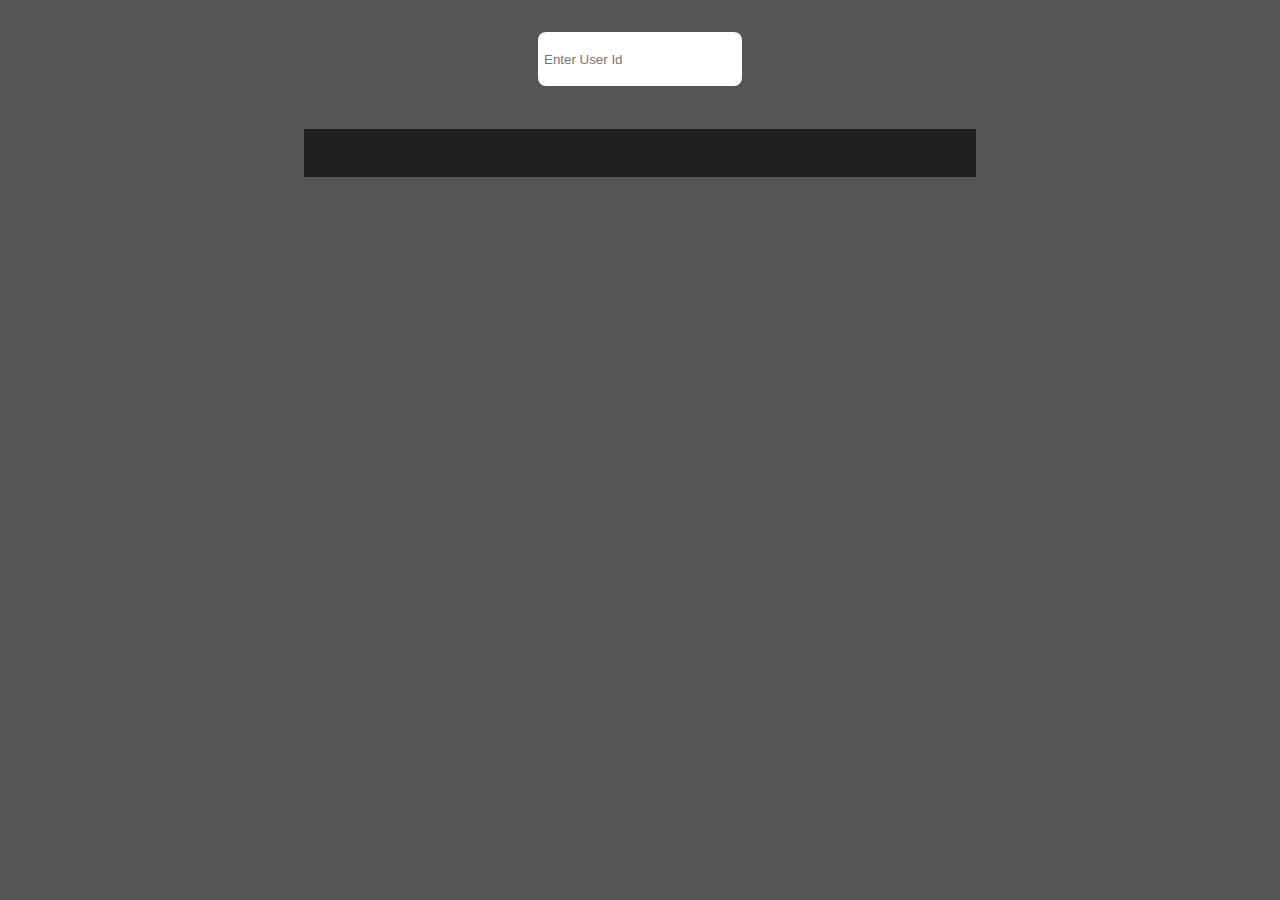
<file: Projects/InterviewChallenge/index.html>
<!DOCTYPE html>
<html lang="en">
  <head>
    <meta charset="UTF-8" />
    <meta name="viewport" content="width=device-width, initial-scale=1.0" />
    <!-- https://nmzx7z.csb.app/InterviewChallenge/index.html -->
    <title>Github Profiles</title>
    <!-- Bootstrap CDN -->
    <link
    href="https://cdn.jsdelivr.net/npm/bootstrap@5.3.2/dist/css/bootstrap.min.css"
    rel="stylesheet"
    integrity="sha384-T3c6CoIi6uLrA9TneNEoa7RxnatzjcDSCmG1MXxSR1GAsXEV/Dwwykc2MPK8M2HN"
    crossorigin="anonymous"
    />
    <!-- CSS LINK -->
    <link rel="stylesheet" href="./style.css">
  </head>

  <body class="body">
    <form id="form">
      <input type="text" id="search" placeholder="Enter User Id" />
    </form>

    <main id="main">
      <div class="card" id="card-container">
      </div>
    </main>

    <script src="./script.js"></script>
    <script
      src="https://cdn.jsdelivr.net/npm/bootstrap@5.3.2/dist/js/bootstrap.bundle.min.js"
      integrity="sha384-C6RzsynM9kWDrMNeT87bh95OGNyZPhcTNXj1NW7RuBCsyN/o0jlpcV8Qyq46cDfL"
      crossorigin="anonymous"
    ></script>
  </body>
</html>
</file>
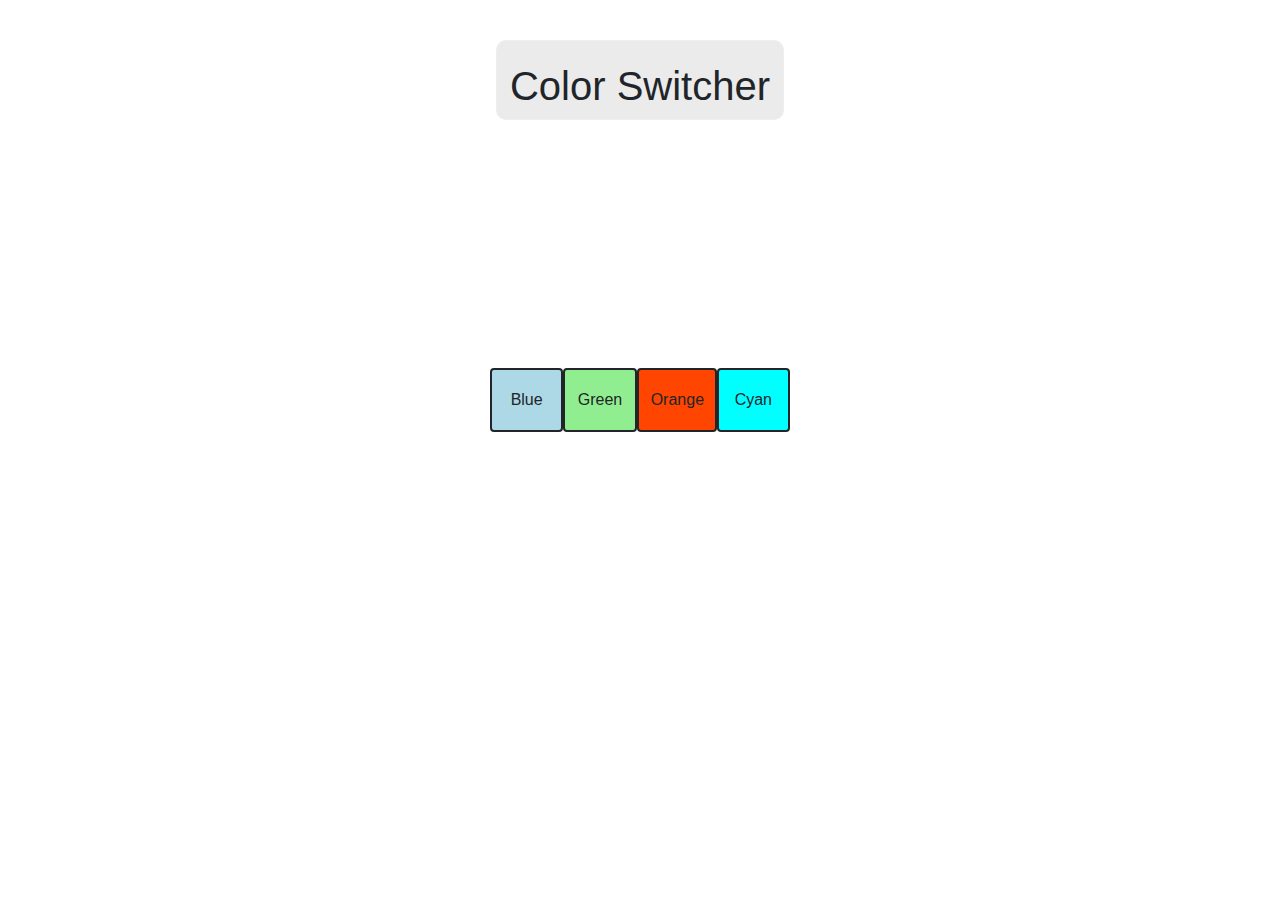
<file: Projects/Theme Switcher/index.html>
<!DOCTYPE html>
<html lang="en">
<head>
    <meta charset="UTF-8">
    <meta name="viewport" content="width=device-width, initial-scale=1.0">
    <title>Theme Switcher</title>
    <link rel="stylesheet" href="https://cdn.jsdelivr.net/npm/bootstrap@4.3.1/dist/css/bootstrap.min.css" integrity="sha384-ggOyR0iXCbMQv3Xipma34MD+dH/1fQ784/j6cY/iJTQUOhcWr7x9JvoRxT2MZw1T" crossorigin="anonymous">
    <link rel="stylesheet" href="style.css">
</head>

<body class="d-flex p-2 justify-content-around align-items-center flex-column">
    <div class="color-switch d-flex p-2 justify-content-center align-items-center"><h1>Color Switcher</h1></div>
    
    <div class="main-container d-flex p-2 justify-content-around w-25 h-50">
        <button class="btn" id="lightblue">Blue</button>
        <button class="btn" id="lightgreen">Green</button>
        <button class="btn" id="orangered">Orange</button>
        <button class="btn" id="cyan">Cyan</button>
        
    </div>
    <script src="./script.js"></script>
</body>
</html>
</file>
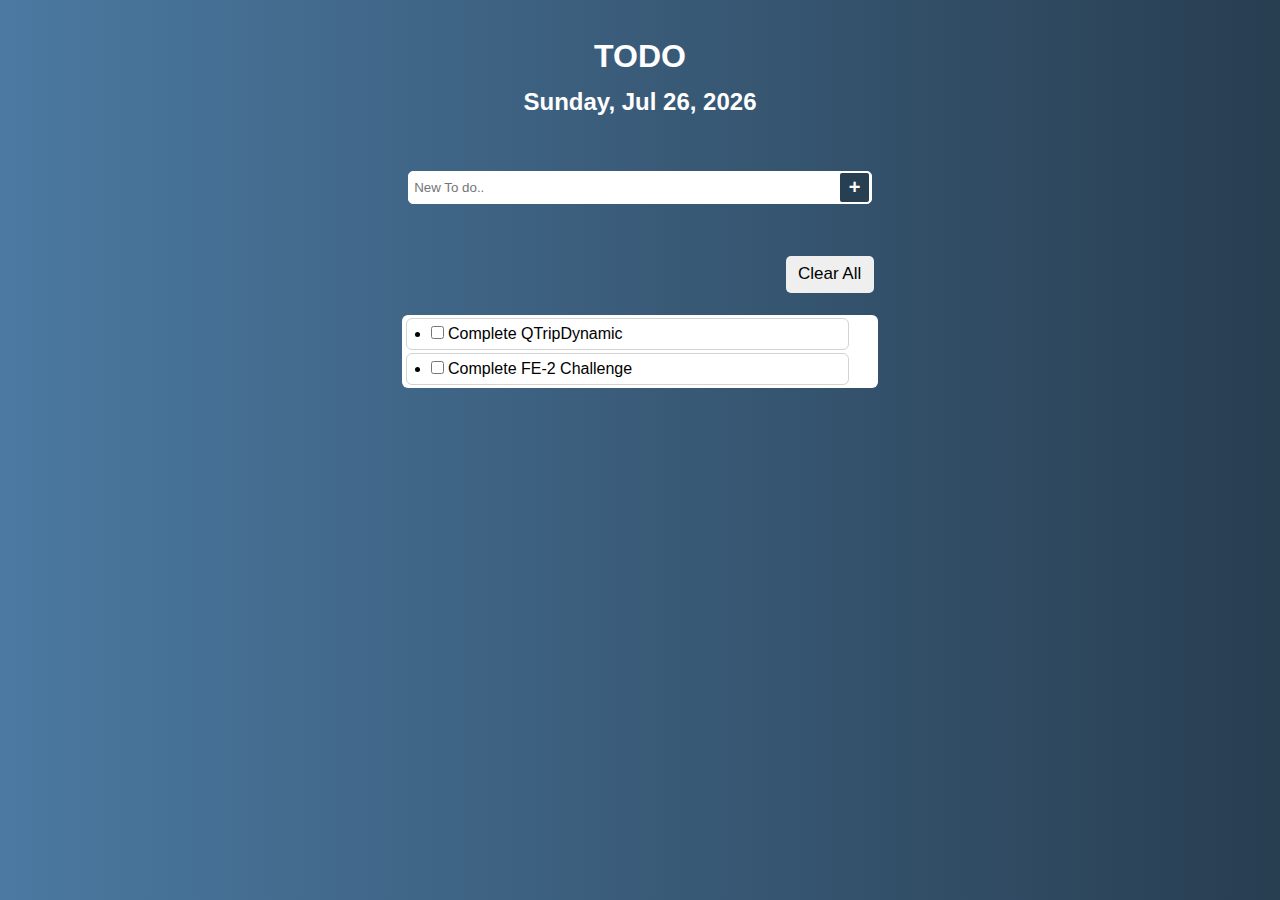
<file: Projects/Todo App/index.html>
<!DOCTYPE html>
<html lang="en">
  <head>
    <meta charset="UTF-8" />
    <meta name="viewport" content="width=device-width, initial-scale=1.0" />
    <meta http-equiv="X-UA-Compatible" content="ie=edge" />
    <!-- https://gg5jrf.csb.app/Interview-Challenge/index.html -->
    <title>Document</title>
    <link rel="stylesheet" href="style.css" />
  </head>
  <body>
    <header id="header">
      <!-- Hearing -->
      <h1 class="heading">TODO</h1>
      <h3 id="sub-heading"></h3>
    </header>

    <!-- Main CONTENT CONTAINER -->
    <section id="main">
      <!-- Sub-Hero-Form Container  -->
      <section id="sub-sec1" class="sub-sec">
        <form action="">
          <div class="form-content">
            <!-- <input id="form-input todo-input" type="text" placeholder="New To do.." /> -->
            <input id="todo-input" class="form-input" type="text" placeholder="New To do.." />

            <button id="btn" >+</button>
          </div>
        </form>
      </section>

      <!-- Sub-hero- Delete TODO container -->
      <section id="sub-sec2" class="sub-sec">
        <button class="delete-btn">Clear All</button>
      </section>

      <!-- ToDo List  Container -->
      <section id="sub-sec3" class="sub-sec">
        <ul id="todo-list" class="list-group border">

          <div class="todo">
            <li class="list-group-item p-3">
              <input class="form-check-input me-1" id="todo-1" type="checkbox" />
              <label class="form-check-label" for="todo-1">
                Complete QTripDynamic
              </label>
            </li>
          </div>
            
          <div class="todo">
          <li class="list-group-item p-3">
            <input class="form-check-input me-1" id="todo-2" type="checkbox" />
            <label class="form-check-label" for="todo-2">
              Complete FE-2 Challenge
            </label>
          </li>
        </div>

        </ul>

    </section>
    <script src="./script.js"></script>
  </body>
</html>
</file>
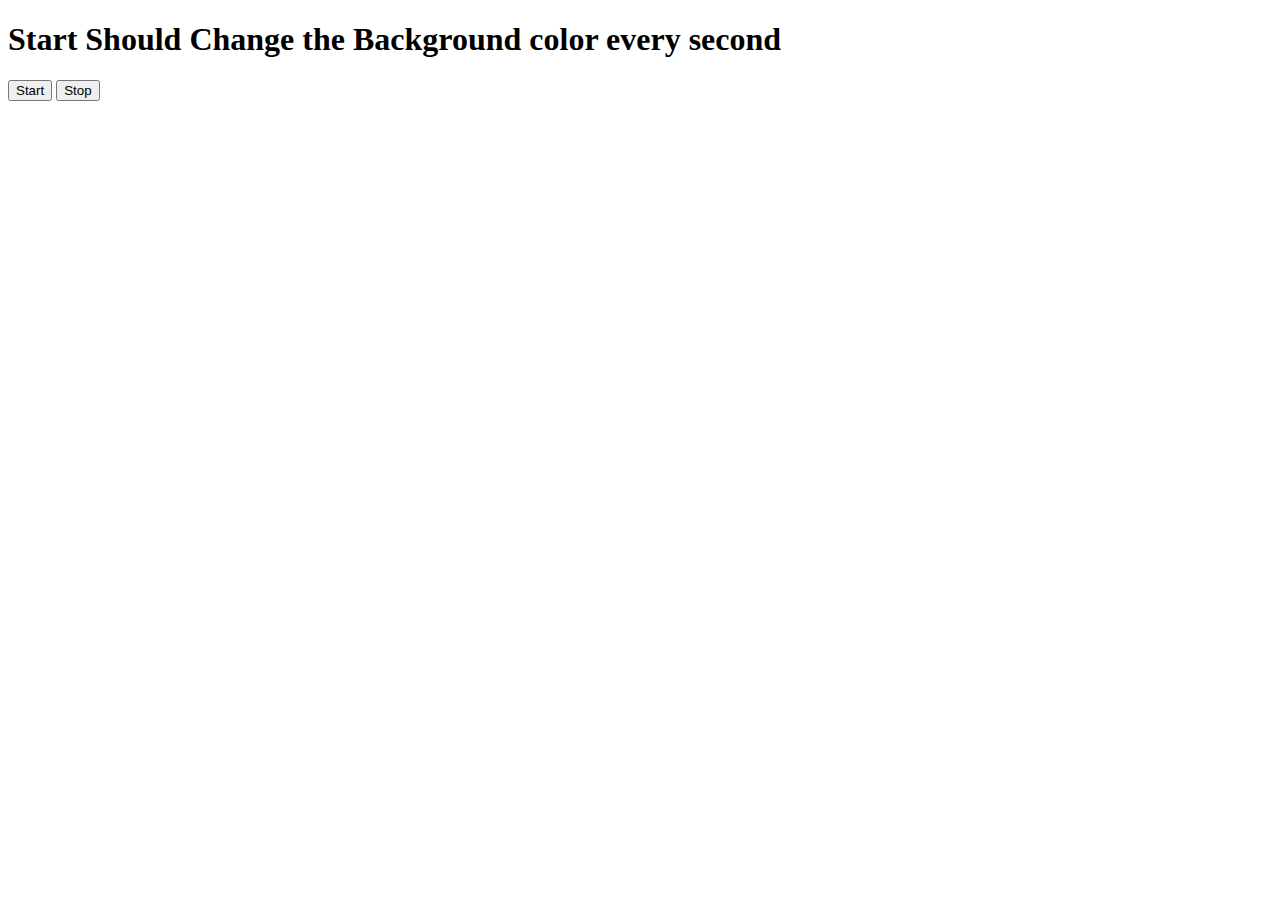
<file: Projects/Unlimited-Colors/index.html>
<!DOCTYPE html>
<html lang="en">
<head>
    <meta charset="UTF-8">
    <meta name="viewport" content="width=device-width, initial-scale=1.0">
    <title>Unlimited Colors</title>
</head>
<body>
    
    <h1>Start Should Change the Background color every second</h1>
    <button id="start">Start</button>
    <button id="stop">Stop</button>

<script src="./script.js"></script>    
</body>
</html>
</file>
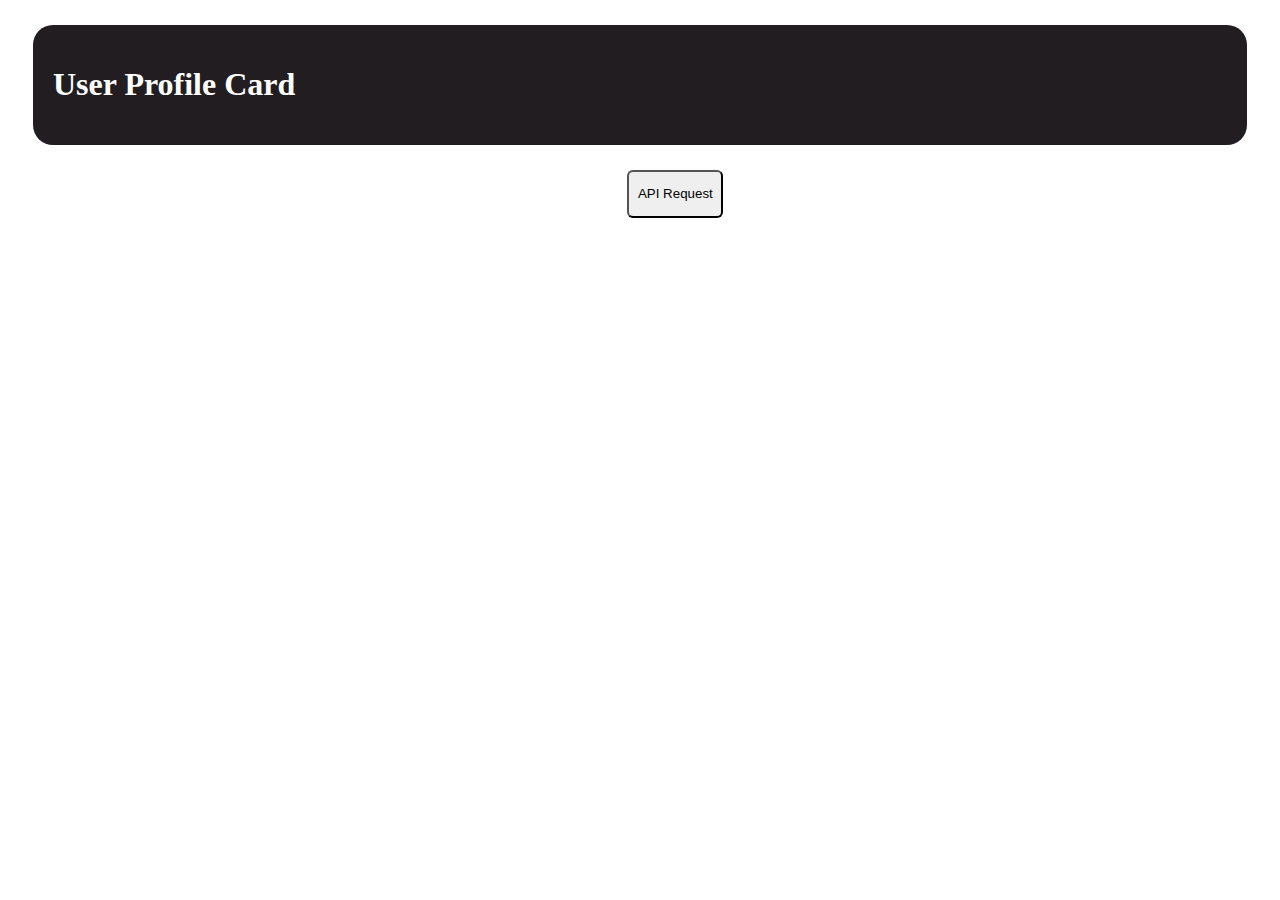
<file: Projects/API Request and V8 Engine/ApiRequest.html>
<!DOCTYPE html>
<html lang="en">
<head>
    <meta charset="UTF-8">
    <meta name="viewport" content="width=device-width, initial-scale=1.0">
    <title>Document</title>
    <style>
        body {
            color: white;
        }
        #hero{
            display: flex;
            padding: 20px;
            margin: 25px;
            align-items: center;
            justify-content: space-between;
            background-color: rgb(34, 29, 33);
            border-radius: 20px;

        }

        #img{
            width: 15%;
            height: 20%;
        }

        #followers{
            display: flex;
            align-items: center;
            justify-content: space-around;
            gap: 20px;
            padding-left: 5px;
            margin-left: 8px;
            margin-right: 20px;
        }

        #api-btn{
            border: 1px Solid greay;
            margin-left: 49%;
            margin-right: 49%;
            border-radius: 6px;
            width: 6rem;
            height: 3rem;
        }

    </style>
</head>
<body>
    <!-- 
    The full list of the readyState values is documented at 
    XMLHTTPRequest.readyState and is as follows:
    0 (uninitialized) or (request not initialized)
    1 (loading) or (server connection established)
    2 (loaded) or (request received)
    3 (interactive) or (processing request)
    4 (complete) or (request finished and response is ready) 
    -->

    <div id="hero">
        <h1>User Profile Card</h1>
        <div id="img">

        </div>
        <div id="followers">
            
        </div>
    </div>
    <button id="api-btn">API Request</button>

    <script>

        let img = document.getElementById("img");
        let followers = document.getElementById("followers");
        let button = document.getElementById("api-btn");

        let dataRendered = false;

        button.addEventListener('click', (event) => {

            // Check if data has already been rendered
            if (dataRendered) {
                return; // Exit the function and don't re-render
            }



            const requestUrl = 'https://api.github.com/users/aakarshit07'
            const xhr = new XMLHttpRequest(); // creates an object to send or recieved data.
            xhr.open('GET', requestUrl); //initialize and configure the API request 
            
            // xhr.onreadystatechange helps to track the readyState of our request.
            xhr.onreadystatechange = function() {
                console.log(xhr.readyState); // give the state of request.
                
                if(xhr.readyState === 4) { // we can also utlize these state that when it finish the API request to perform certain tasks.
                    
                    //here we recieve a response and to points to this context we use this.<responseVariableName>
                    const data = JSON.parse(this.responseText) //Converting the API Response From String to JSON, and Storing Respone From API Request
                    console.log(typeof data); // object
                    
                    //creating img tag and pushing the image url
                    let image = document.createElement("img");
                    image.src = data.avatar_url
                    
                    //Adding followers.
                    let heading  = `<h1>Followers: ${data.followers}</h1>` 
                    let totalRepos  = `<h1>Followers: ${data.public_repos}</h1>` 


                    //Adding to DOM
                    img.appendChild(image);
                    followers.innerHTML = heading;
                    followers.innerHTML += totalRepos;    
                    console.log(img);
                    console.log(followers); 

                    dataRendered = true;
                    
                }
            }
            
            xhr.send() // TO Actually send the API request 
        });

        
        
    </script>
</body>
</html>
</file>
<file: Projects/InterviewChallenge/style.css>
*{ 
    padding: 0;
    margin: 0;
}

body{
    background-color: rgb(86, 85, 85);
}

#form {
    display: flex;
    justify-content: center;
    align-items: center;
    margin: 2rem auto;  
}

#search {
    outline: none;
    background-color: white;
    border: none;
    border-radius: 8px;
    width: 12rem;
    height: 3rem;
    padding: 3px 6px;
}

#main{
    display: flex;
    justify-content: center;
    align-items: center;
    
}

#card-container{
    display: flex;
    justify-content: space-around;
    align-items: center;
    width: 39rem;
    flex-direction: row;
    padding: 1.5rem;
    margin: 0.7rem;
    background-color: rgb(32, 32, 32);
    color: white;
}
</file>
<file: Projects/Theme Switcher/style.css>
*{
    margin: 0;
    padding: 0;
}


.main-container{
    position: relative;
    top: 15rem;
}

.btn {
    height: 4rem;
    width: 5rem;
    border: 2px solid;
}

#lightblue {
    background: lightblue;
}

#lightgreen {

    background: lightgreen;
}

#orangered {

    background: orangered;
}

#cyan{

    background: cyan;
}

.color-switch{
    margin-top: 2rem;
    border: 1px solid rgba(244, 242, 242, 0.5);
    border-radius: 10px;
    width: 18rem;
    height: 5rem;
    background-color: rgba(216, 215, 215, 0.5);
    text-align: center;
    
}
.color-switch h1 {
    margin-top: 20px;
    text-align: center;

}
</file>
<file: Projects/Todo App/style.css>
/* Base styles for larger screens */
* {
  margin: 0;
  padding: 0;
  box-sizing: border-box;
}

body {
  background: linear-gradient(to right, rgb(75, 121, 161), rgb(40, 62, 81));
  font-family: "Segoe UI", Tahoma, Geneva, Verdana, sans-serif;
  margin: 0; /* Added to remove default body margin */
}

/* Styling the main heading */
#header {
  display: flex;
  flex-direction: column;
  align-items: center;
  justify-content: center;
  flex-wrap: wrap;
  width: 80vw;
  color: white;
  margin: 2rem auto;
}

.heading {
  font-weight: 600;
  padding: 0.2rem;
  margin: 0.2rem;
}

#sub-heading {
  font-size: x-large;
  font-weight: 600;
  padding: 0.2rem;
  margin: 0.2rem;
}

/* Styling the main section */
#main {
  display: flex;
  flex-direction: column;
  align-items: center;
  justify-content: center;
  width: 80vw;
  color: white;
  margin: 2rem auto;
}

/* Styling sub-sec form */
.sub-sec {
  width: 30rem;
  height: 5rem;
}

.form-content {
  display: flex;
  align-items: center;
  justify-content: space-between;
  width: 29rem;
  height: 2.1rem;
  margin: 1rem auto;
  padding: 2px;
  background-color: white;
  border: 1px solid white;
  border-radius: 5px;
}

.form-input {
  width: 25rem;
  height: 2rem;
  border: none;
  background-color: white;
  padding-left: 0.2rem;
  outline: none;
  border-radius: 6px;
}

/* Styling clear all button */
#btn {
  position: relative;
  z-index: 1;
  height: 1.8rem;
  width: 1.8rem;
  border: none;
  border-radius: 2px;
  background-color: rgb(40, 62, 81);
  color: white;
  font-weight: 600;
  font-size: 20px;
}

#sub-sec2 {
  display: flex;
  justify-content: end;
  align-items: start;
}

.delete-btn {
  display: flex;
  align-self: center;
  align-items: center;
  justify-content: center;
  margin-right: 0.4rem;
  width: 5.5rem;
  height: 2.3rem;
  border-radius: 5px;
  border: none;
  font-weight: 500;
  font-size: 17px;
  text-align: center;
}

#sub-sec3 {
  display: flex;
  align-items: center;
  justify-content: start;
  background-color: white;
  color: black;
  width: 29.7rem;
  border-radius: 6px;
  height: auto;
}

/* Styling the todo list */
.todo {
  display: flex;
  align-items: center;
  justify-content: start;
  width: 27.7rem;
  height: 2rem;
  padding-left: 1.5rem;
  border: 1px solid lightgray;
  border-radius: 6px;
  margin: 0.2rem;
}

/* Media Query for smaller screens */
@media screen and (max-width: 767px) {
  /* Adjust font sizes and margins for smaller screens */
  #header {
    font-size: 1.5rem;
  }

  #sub-heading {
    font-size: large;
  }

  #main {
    width: 90vw;
    margin: 1rem auto;
  }

  .sub-sec {
    width: 90vw;
  }

  .form-content {
    width: 85vw;
  }

  .form-input {
    width: 80vw;
  }

  /* Make the clear all button smaller for smaller screens */
  #btn {
    height: 1.5rem;
    width: 1.5rem;
  }
}
</file>
